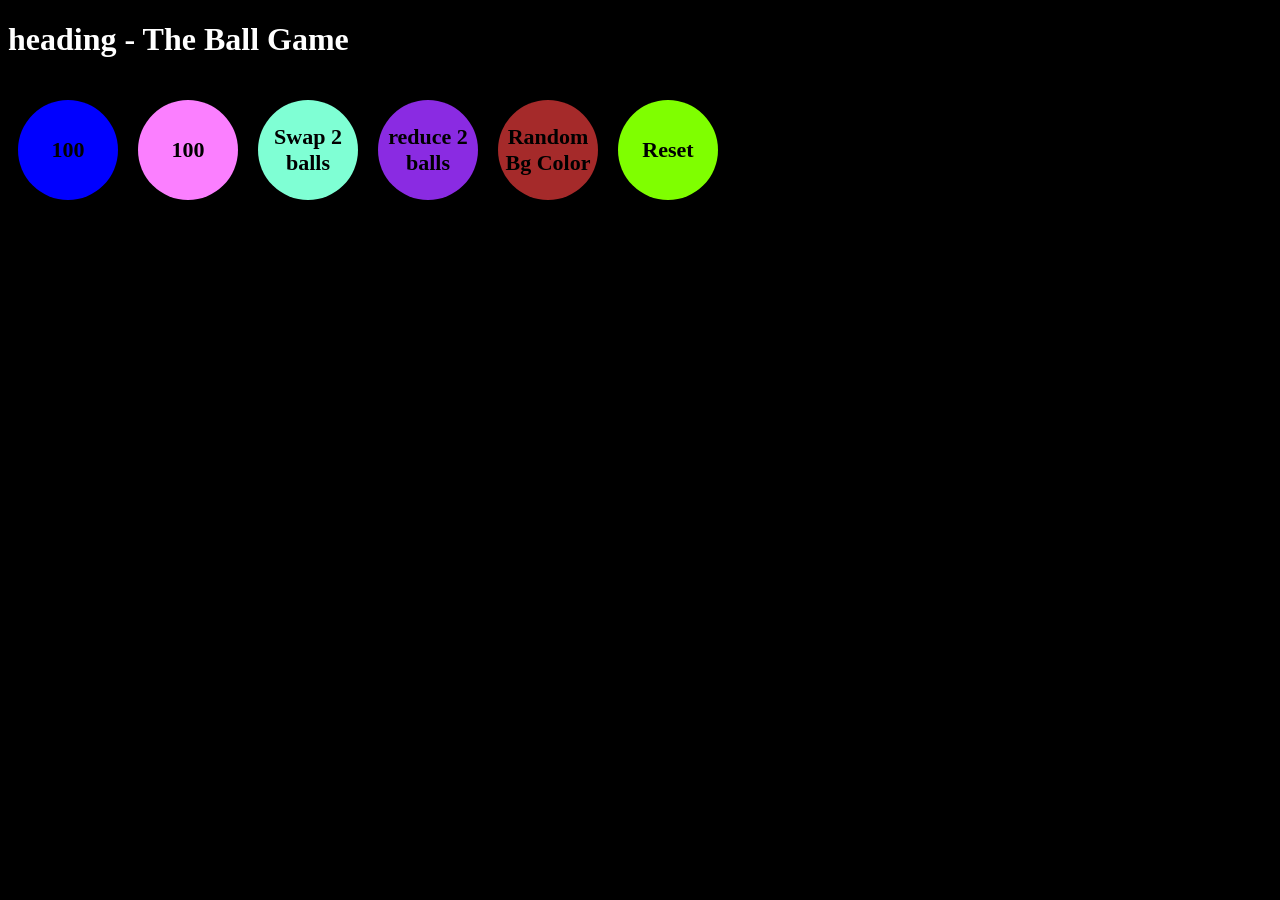
<file: index.html>
<!DOCTYPE html>
<html lang="en">

<head>
    <meta charset="UTF-8">
    <meta name="viewport" content="width=device-width, initial-scale=1.0">
    <title>Document</title>
    <link rel="stylesheet" href="css/style.css">
</head>

<body>
    <h1>heading - The Ball Game</h1>

    <div class="flex-container">
        <div class="ball ball1" id="ball1" onclick="onBallClick(this, 400)">100</div>
        <div class="ball ball2" id="ball2" onclick="onBallClick(this, 600)">100</div>
        <div class="ball ball3" onclick="onBallClickSwap()">Swap 2 balls</div>
        <div class="ball ball4" onclick="onBallClickReduce()">reduce 2 balls</div>
        <div class="ball ball5" onclick="randomBgColor()">Random Bg Color</div>
        <div class="ball ball6" onclick="resetGame()">Reset</div>
    </div>

    <script src="js/main.js"></script>
    <script src="js/util.js"></script>
</body>

</html>
</file>
<file: css/style.css>
body {
    background-color: black;
    transition: all 0.2s linear 0s;
    
}

.flex-container{
    display: flex;
    flex-wrap: wrap;
}

h1 {
    color: white;
}

.ball {
    width: 100px;
    height: 100px;
    border-radius: 50%;
    text-align: center;
    margin-left: 10px;
    margin-right: 10px;
    margin-top: 20px;
    font-size: 22px;
    font-weight: bold;
    transition: all 1s linear 0s;
    align-content: center;
}

.ball1{
    background-color: blue;
}

.ball2 {
    background-color: rgb(251, 127, 255);
}

.ball3 {
    background-color: aquamarine;
}

.ball4{
    background-color: blueviolet;
}

.ball5{
    background-color: brown;
}

.ball6{
    background-color: chartreuse;
}
</file>
